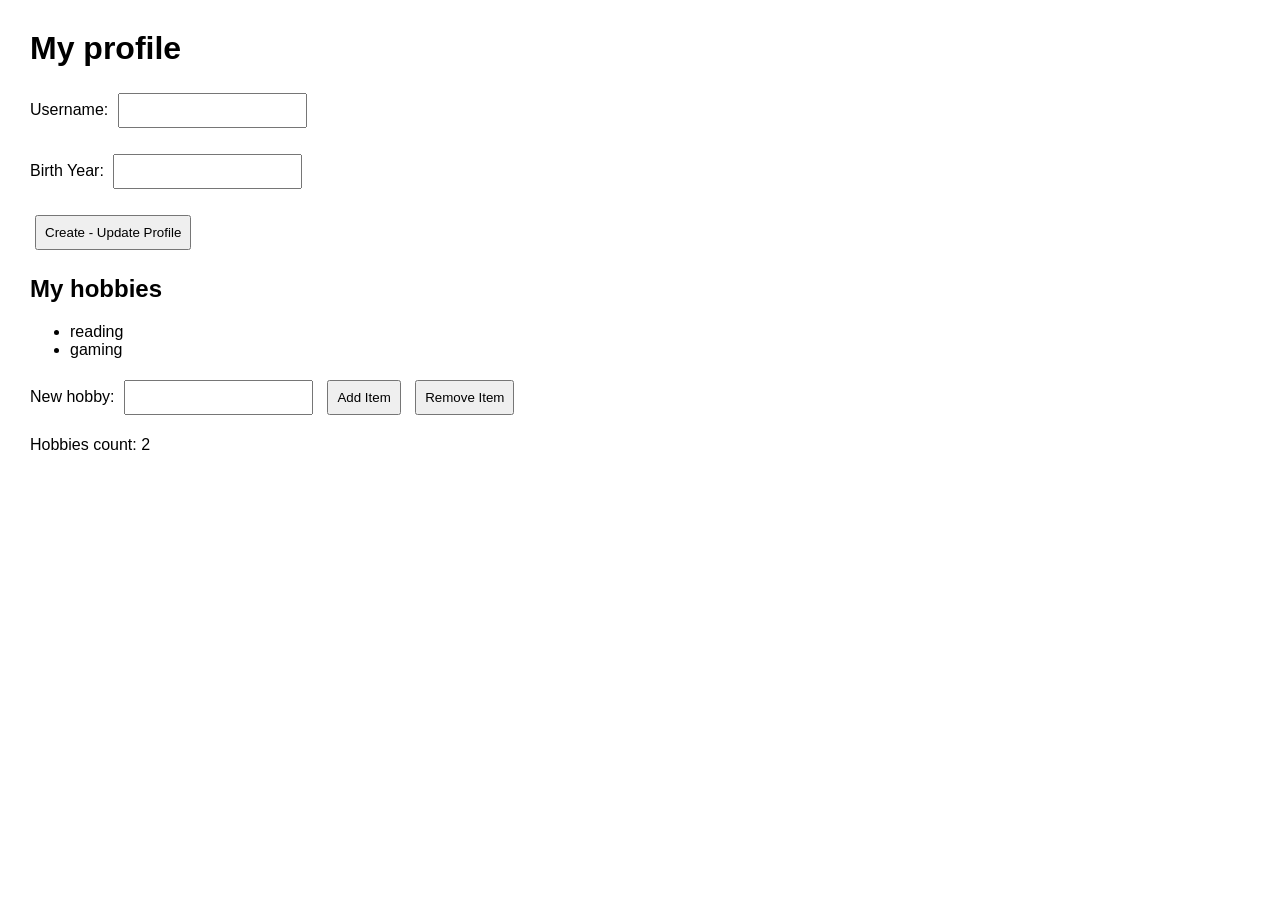
<file: index.html>
<!DOCTYPE html>
<html>
<head>
  <title>My Site</title>
  <link rel="stylesheet" href="style.css">
</head>
<body>
    <h1>My profile</h1>
    <form id="profileForm">
    <p>
        <label for="username">Username:</label>
        <input type="text" id="username" required>
    </p>

    <p>
        <label for="birthYear">Birth Year:</label>
        <input type="number" id="birthYear" required>
    </p>

    <button type="submit">Create - Update Profile</button>
    </form>
    <p id="profileResult"></p>
    <h2>My hobbies</h2>

    <ul id="hobbiesList"></ul>

    <label for="hobbyInput">New hobby:</label>
    <input type="text" id="hobbyInput">

    <button type="button" id="addHobby">Add Item</button>
    <button type="button" id="removeHobby">Remove Item</button>

    <p id="hobbyCounter"></p>
    <script src="script.js"></script>
</body>
</html>
</file>
<file: style.css>
body {
  font-family: Arial, sans-serif;
  margin: 30px;
}

input, button {
  padding: 8px;
  margin: 5px;
}
</file>
<file: assignment5/style.css>
body {
  font-family: Arial, sans-serif;
  margin: 30px;
}

input, button {
  padding: 8px;
  margin: 5px;
}
</file>
